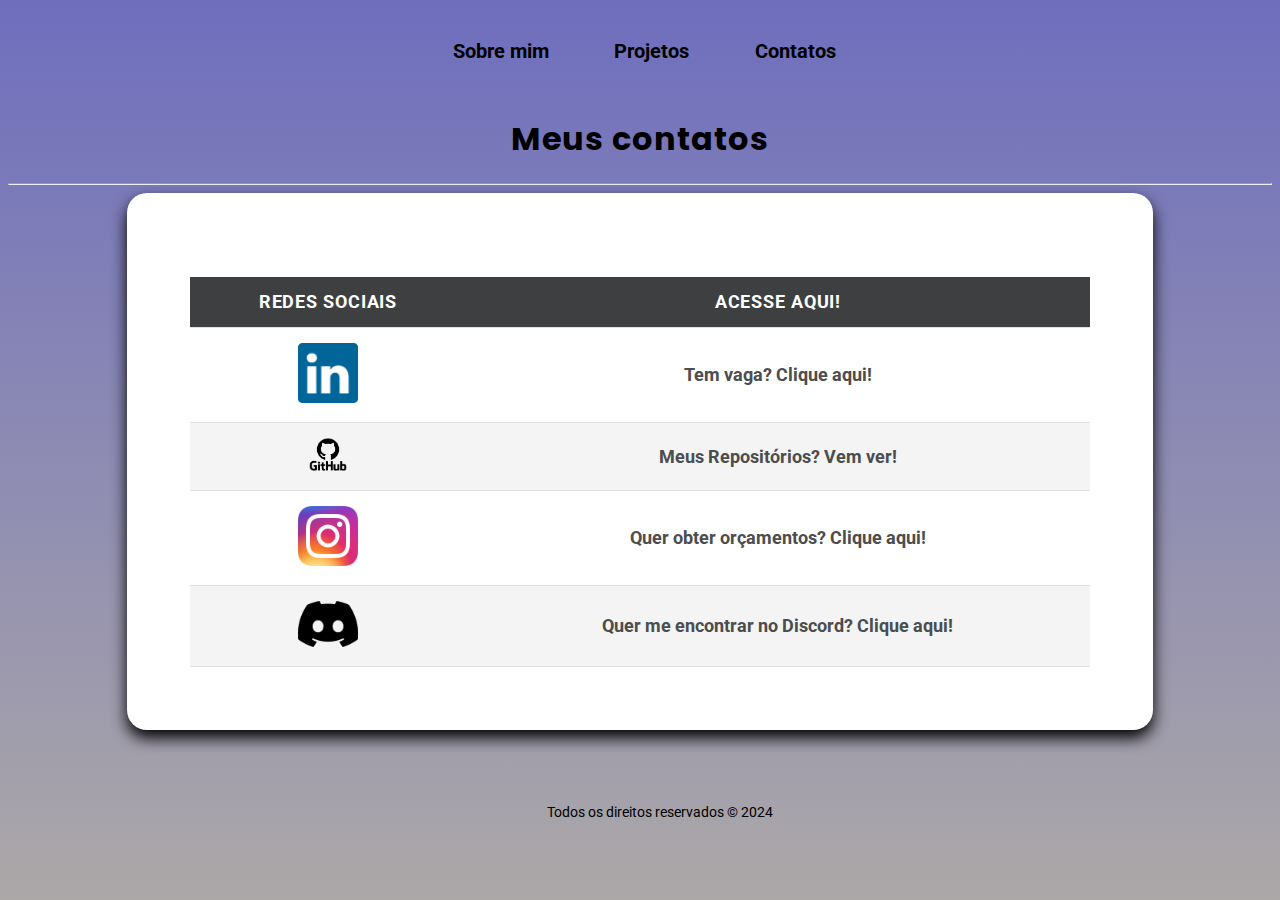
<file: contatos.html>
<!DOCTYPE html>
<html lang="pt-BR">
<head>
    <link rel="stylesheet" href="style.css">
    <meta charset="UTF-8">
    <meta name="viewport" content="width=device-width, initial-scale=1.0">
    <link href="https://fonts.googleapis.com/css2?family=Poppins:wght@300;400;600&display=swap" rel="stylesheet">
    <title>Meus Contatos</title>
</head>
<body>
    <header>
        <nav>
            <ul class="nav-menu">
                <li class="menu" onclick="sobre()">Sobre mim</li>
                <li class="menu" onclick="projetos()">Projetos</li>
                <li class="menu" onclick="contatos()">Contatos</li>
            </ul>
        </nav>
    </header>

    <main>
        <h1 class="titulo-pagina">Meus contatos</h1>
        <hr>
        <div class="portfolio-container">
            <table class="contatos-table">
                <thead>
                  <tr>
                      <th>Redes Sociais</th>
                      <th>Acesse aqui!</th>
                  </tr>
                </thead>
                <tbody>
                  <tr>
                      <td><img class="icone" src="./assets/linkedin.png" alt="LinkedIn"></td>
                      <td><a href="https://www.linkedin.com/in/guialbqrqe/" target="_blank">Tem vaga? Clique aqui!</a></td>
                  </tr>
                  <tr>
                      <td><img class="icone" src="./assets/GitHub.png" alt="GitHub"></td>
                      <td><a href="https://github.com/GuiAlbqrqe" target="_blank">Meus Repositórios? Vem ver!</a></td>
                  </tr>
                  <tr>
                      <td><img class="icone" src="./assets/instagram.png" alt="Instagram"></td>
                      <td><a href="https://www.instagram.com/guialbqrqe/" target="_blank">Quer obter orçamentos? Clique aqui!</a></td>
                  </tr>
                  <tr>
                      <td><img class="icone" src="./assets/Discord.png" alt="Discord"></td>
                      <td><a href="https://discord.com/invite/tWfWSYKh" target="_blank">Quer me encontrar no Discord? Clique aqui!</a></td>
                  </tr>
                </tbody>
            </table>
        </div>
    </main>

    <footer>
        <p>Todos os direitos reservados &copy; 2024</p>
    </footer>

    <script src="script.js"></script>
</body>
</html>
</file>
<file: style.css>
@import url('https://fonts.googleapis.com/css2?family=Poppins:wght@400;700&family=Roboto:wght@400;500&display=swap');

/* Estilo geral do nav */
nav {
    color: rgb(100, 98, 98);
    border-radius: 20px;
    padding: 15px;
    text-align: center;
    width: 100%;
}

body {
    font-family: 'Roboto', sans-serif;
    background: linear-gradient(rgb(110, 110, 190),rgb(172, 168, 168)); 
    background-size: cover;
    background-repeat: no-repeat;
    background-attachment: fixed;
    background-color: rgba(255, 255, 255, 0.9);
}

h1, h2, h3 {
    font-family: 'Poppins', sans-serif;
    font-weight: 700;
}

section {
    padding: 60px 20px;
}

/* Estilo do menu */
.menu {
    color: #000000;
    border-radius: 20px;
    font-size: 1.25rem;
    font-weight: bold;
    display: inline-block;
    margin-right: 5%;
    cursor: pointer;
    transition: color 0.3s ease;
}

.menu:hover {
    color: rgb(255, 68, 0);
    animation: pulsar 0.5s infinite;
    background-color: #edeef0;
    text-decoration: none;
    padding: 0.25rem 0.30rem;
    font-size: 18px;
    font-weight: 600;
    position: relative;
    transition: color 0.25s;
}

.titulo-pagina {
    color: #000000;
    text-align: center;
    font-family: 'Poppins', sans-serif;
    font-size: 2rem;
}

.div-imagem {
    text-align: center;
}

.imagem-pagina {
    width: 60%;
    max-width: 350px;
    border-radius: 60%;
    transition: transform 0.3s ease;
}

.imagem-pagina:hover {
    transform: scale(1.05);
}

.imagem-pagina-projetos {
    width: 100%;
    max-width: 400px;
    border-radius: 5px;
}

.sobre-mim {
    text-align: center;
    background-color: #fff;
    padding: 5%;
    box-shadow: 0 8px 16px black;
    border-radius: 20px;
    width: 80%;
    max-width: 900px;
    margin: 0 auto;
}

.tecnologias {
    list-style: none;
    padding: 0;
    display: flex;
    justify-content: center;
    gap: 20px;
}

.tecnologias li {
    display: flex;
    align-items: center;
    font-size: 1.2rem;
}

.tecnologias li i {
    margin-right: 10px;
    font-size: 2rem;
}

.tecnologias li .fa-python {
    color: #306998;
}

.tecnologias li .fa-js {
    color: #F0DB4F;
}

.tecnologias li .fa-html5 {
    color: #E34F26;
}

.tecnologias li .fa-css3-alt {
    color: #1572B6;
}

.tecnologias li img {
    margin-right: 10px;
    vertical-align: middle;
}

/* Estilo da tabela e container do portfólio */
.portfolio-container {
    text-align: center;
    background-color: #fff;
    padding: 5%;
    box-shadow: 0 8px 16px black;
    border-radius: 20px;
    width: 80%;
    max-width: 900px;
    margin: 0 auto;
}

h1 {
    font-size: 2.5em;
    color: #444;
    margin-bottom: 20px;
    letter-spacing: 1px;
}

table {
    width: 100%;
    border-collapse: collapse;
    margin-top: 20px;
}

th, td {
    padding: 15px;
    text-align: center;
    font-size: 1.1em;
    border-bottom: 1px solid #e0e0e0;
}

th {
    background-color: #3e3f41;
    color: white;
    text-transform: uppercase;
    letter-spacing: 0.05em;
    font-weight: bold;
}

tr:nth-child(even) {
    background-color: #f4f4f4;
}

td a {
    color: #4b4d4e;
    text-decoration: none;
    font-weight: bold;
    transition: color 0.3s;
}

td a:hover {
    color: #f38507;
    text-decoration: underline;
}

tr:hover {
    background-color: #b0b2b3;
    transition: background-color 0.3s;
}

/* Estilo responsivo para telas menores */
@media (max-width: 768px) {
    table, th, td {
        font-size: 0.9em;
    }
    .portfolio-container {
        padding: 20px;
    }
}

@media (max-width: 576px) {
    .menu {
        display: block;
        margin: 10px 0;
    }

    .imagem-pagina, .imagem-pagina-projetos {
        width: 80%;
    }

    h1 {
        font-size: 1.5rem;
    }

    th, td {
        padding: 10px;
    }
}

/* Estilo dos ícones */
.icone, .icone2, .icone3 {
    width: 10vw;
    max-width: 60px;
}

/* Estilo do footer */
footer {
    background-image: url('https://www.toptal.com/designers/subtlepatterns/patterns/paper.png');
    color: rgb(0, 0, 0);
    text-align: center;
    position: relative;
    bottom: 0;
    width: 100%;
    padding: 20px;
    margin-top: 40px;
    font-size: 14px;
}

/* Layout em grid para projetos */
.projetos-container {
    display: grid;
    grid-template-columns: repeat(auto-fit, minmax(300px, 1fr));
    gap: 20px;
}

/* Layout em grid para contatos */
.contatos-container {
    display: grid;
    grid-template-columns: repeat(auto-fit, minmax(200px, 1fr));
    gap: 20px;
}

/* Scroll suave */
html {
    scroll-behavior: smooth;
}

/* Botão de Call to Action */
.button {
    background-color: #f85c50;
    color: white;
    padding: 10px 20px;
    border-radius: 5px;
    border: none;
    cursor: pointer;
    transition: background-color 0.5s ease;
}

.button:hover {
    background-color: #e14b3d;
}

.oculto {
    display: none;
}

.sobre-mim.visivel {
    display: block;
}

.instrucao {
    text-align: center;
    font-size: 16px;
    color: #333;
    margin-top: 10px;
    font-weight: bold;
}
</file>
